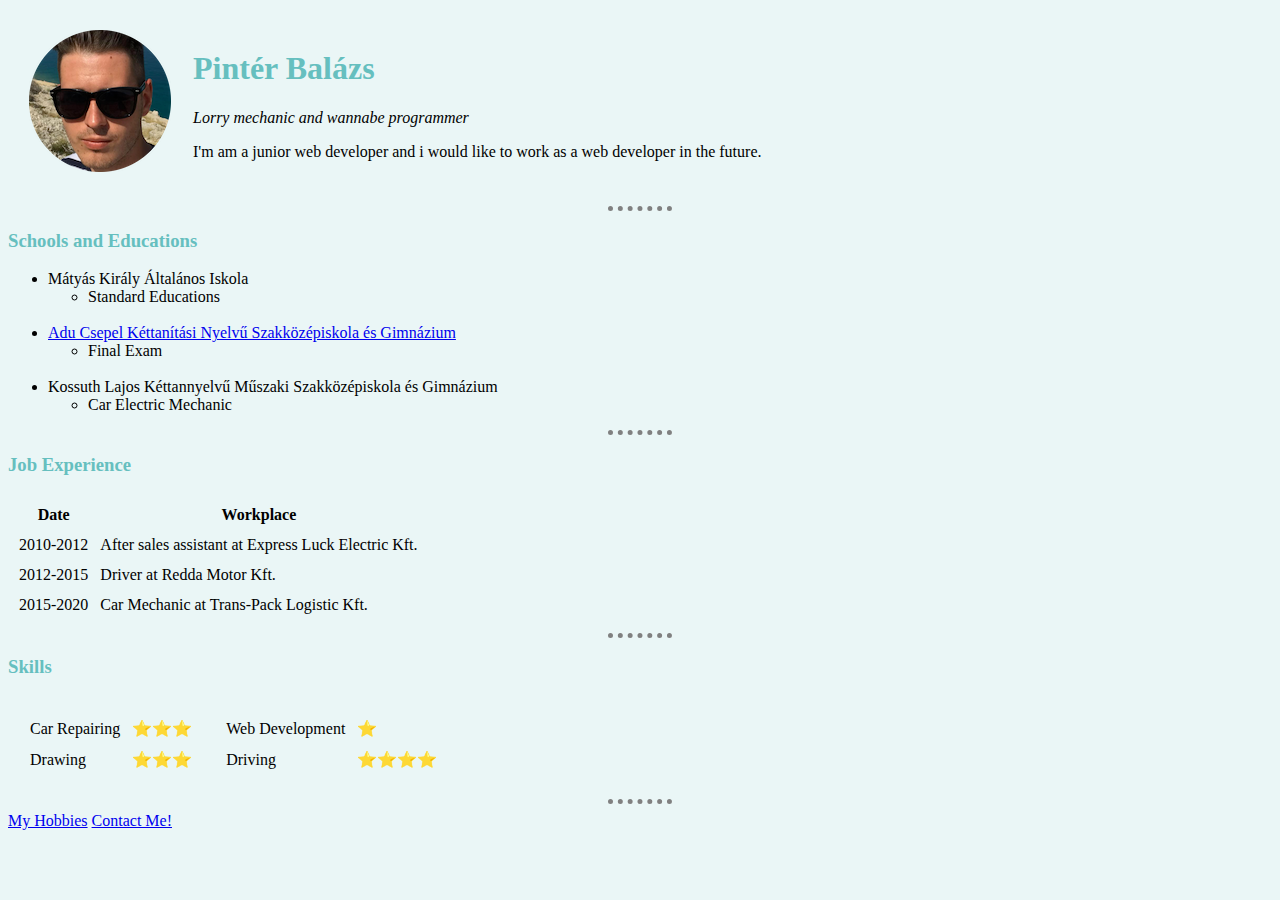
<file: index.html>
<!DOCTYPE html>
<html lang="en">
    <head>
        <meta charset="UTF-8">
        <meta name="viewport" content="width=device-width, initial-scale=1.0">
        <title>Balazs's Personal Site</title>
        <link rel="stylesheet" href="css/styles.css">

    </head>
    <body>
        <table cellspacing="20">
            <tr>
                <td><img src="profil.png" alt="Balázs Profilképe"></td>
                <td><h1>Pintér Balázs</h1>
                    <p><em>Lorry mechanic and wannabe programmer</em></p>
                    <p>I'm am a junior web developer and i would like to work as a web developer in the future.</p></td>
            </tr>
        </table>
        
        
        <hr size="2">
        <h3>Schools and Educations</h3>
        <ul>
            <li>Mátyás Király Általános Iskola</li>
            <ul>
                <li>Standard Educations</li>
            </ul>
            <br>
            <li><a href="https://www.adu-csepel.hu">Adu Csepel Kéttanítási Nyelvű Szakközépiskola és Gimnázium</a></li>
            <ul>
                <li>Final Exam</li>
            </ul>
            <br>
            <li>Kossuth Lajos Kéttannyelvű Műszaki Szakközépiskola és Gimnázium</li>
            <ul>
                <li>Car Electric Mechanic</li>
            </ul>
       </ul>
       <hr size="2">
       <h3>Job Experience</h3>
       <table cellspacing="10">
           <thead>
               <tr>
                <th>Date</th>
                <th>Workplace</th>
               </tr>
               
           </thead>
           <tbody>
           <tr>
                <td>2010-2012</td>
                <td>After sales assistant at Express Luck Electric Kft.</td>
           </tr>
           <tr>
                <td>2012-2015</td>
                <td>Driver at Redda Motor Kft.</td>
           </tr>
           <tr>
               <td>2015-2020</td>
               <td>Car Mechanic at Trans-Pack Logistic Kft.</td>
           </tr>
           </tbody>
       </table>
       <hr size="2">
       <h3>Skills</h3>
       <table cellspacing="10">
               <tr>
                <td>
                    <table cellspacing="10">
                    <tr>
                        <td>Car Repairing</td>
                        <td>⭐⭐⭐</td>
                    </tr>
                    <tr>
                        <td>Drawing</td>
                        <td>⭐⭐⭐</td>
                    </tr>
                </table>
                </td>
                <td>
                    <table cellspacing="10">
                    <tr>
                        <td>Web Development</td>
                        <td>⭐</td>
                    </tr>
                    <tr>
                        <td>Driving</td>
                    <td>⭐⭐⭐⭐</td>
                    </tr>
                </table>
                </td>  
                </tr>
                
            
       </table>
       <hr size="2">
       
       <a href="hobbies.html">My Hobbies</a>
       <a href="contacts.html">Contact Me!</a>
        
    </body>
</html>
</file>
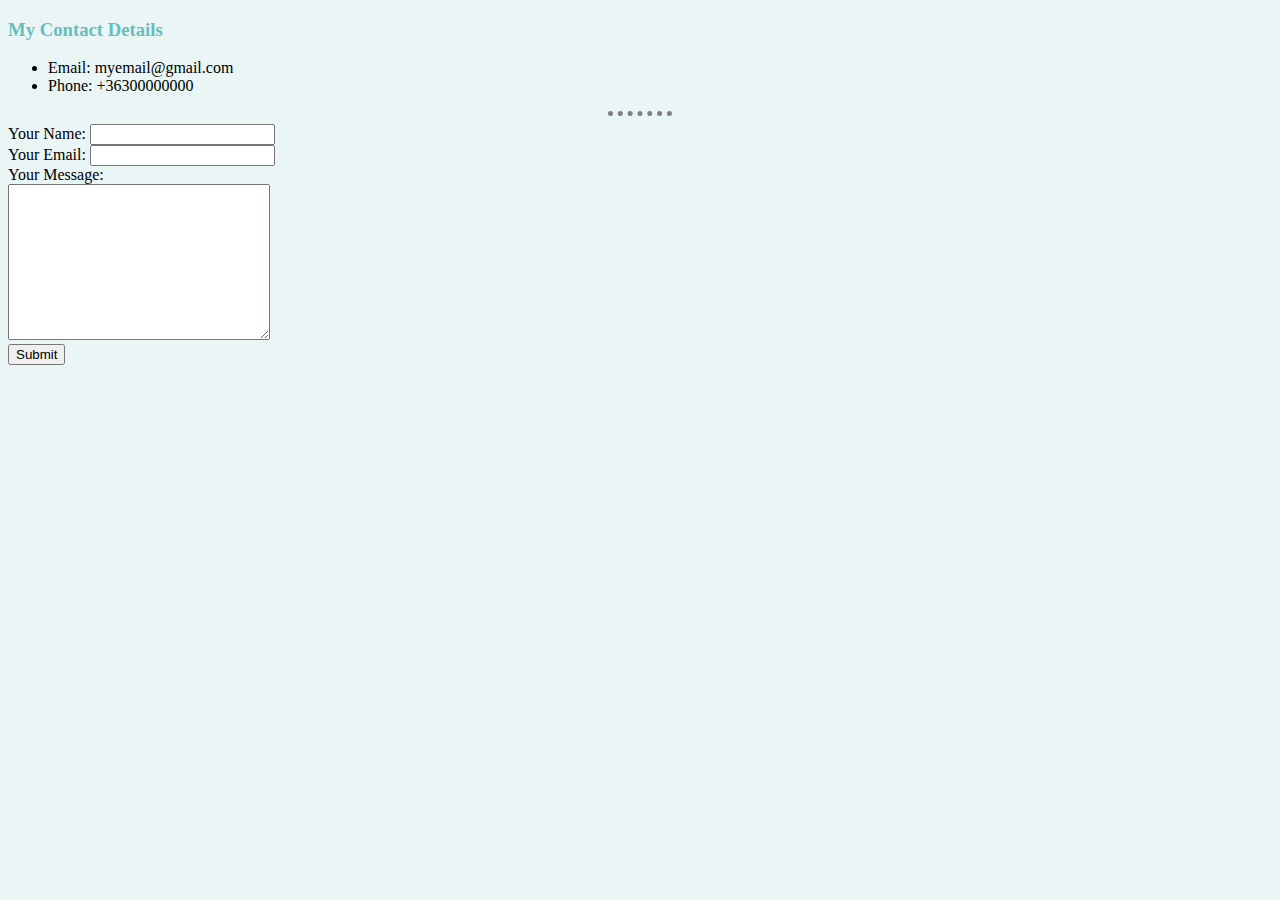
<file: contacts.html>
<!DOCTYPE html>
<html lang="en">
<head>
    <meta charset="UTF-8">
    <meta name="viewport" content="width=device-width, initial-scale=1.0">
    <title>Contacts</title>
    <link rel="stylesheet" href="css/styles.css">
</head>
<body>
    <h3>My Contact Details</h3>
    <ul>
        <li>Email: myemail@gmail.com</li>
        <li>Phone: +36300000000</li>
    </ul>
<hr>
    <form action="mailto:pinterb93@gmail.com" method="POST" enctype="text/plain">
        <label>Your Name:</label>
        <input type="text"><br>
        <label for="">Your Email:</label>
        <input type="email"><br>
        <label for="">Your Message:</label><br>
        <textarea name="" id="" cols="30" rows="10"></textarea><br>
        <input type="submit">
    </form>
</body>
</html>
</file>
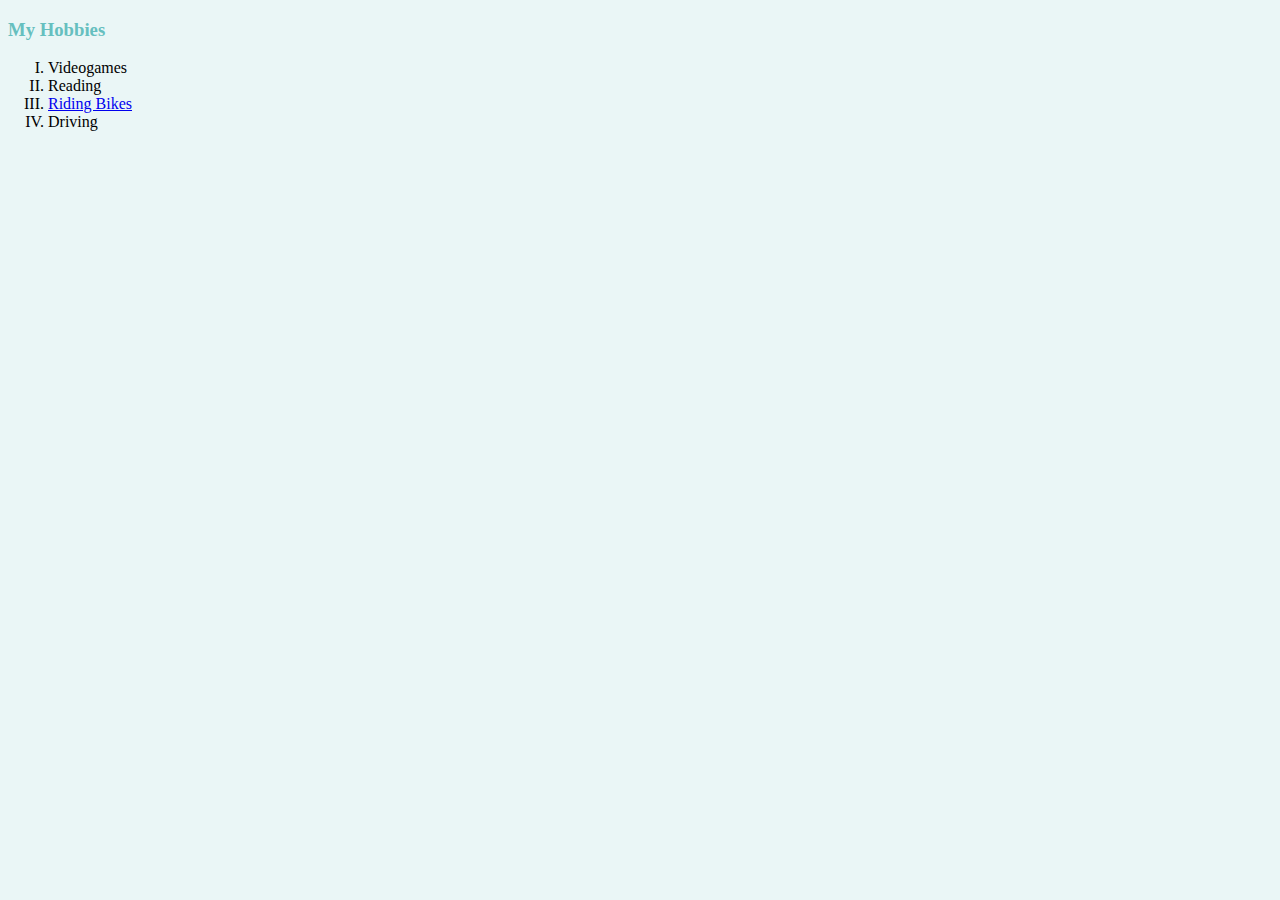
<file: hobbies.html>
<!DOCTYPE html>
<html lang="en">
<head>
    <meta charset="UTF-8">
    <meta name="viewport" content="width=device-width, initial-scale=1.0">
    <title>My Hobbies</title>
    <link rel="stylesheet" href="css/styles.css">
</head>
<body>
    <h3>My Hobbies</h3>
       <ol type="I">
           <li>Videogames</li>
           <li>Reading</li>
           <li> <a href="https://www.youtube.com/watch?v=clL4JqN2HUI">Riding Bikes</a></li>
           <li>Driving</li>
       </ol>
</body>
</html>
</file>
<file: css/styles.css>
body {
    background-color: #EAF6F6;
}
hr{
    color:gray;
    border-style: dotted none none;
    width: 5%;
    border-width: 5px;
}
h1{
    color: #66BFBF;
}
h3{
    color: #66BFBF;
}
</file>
